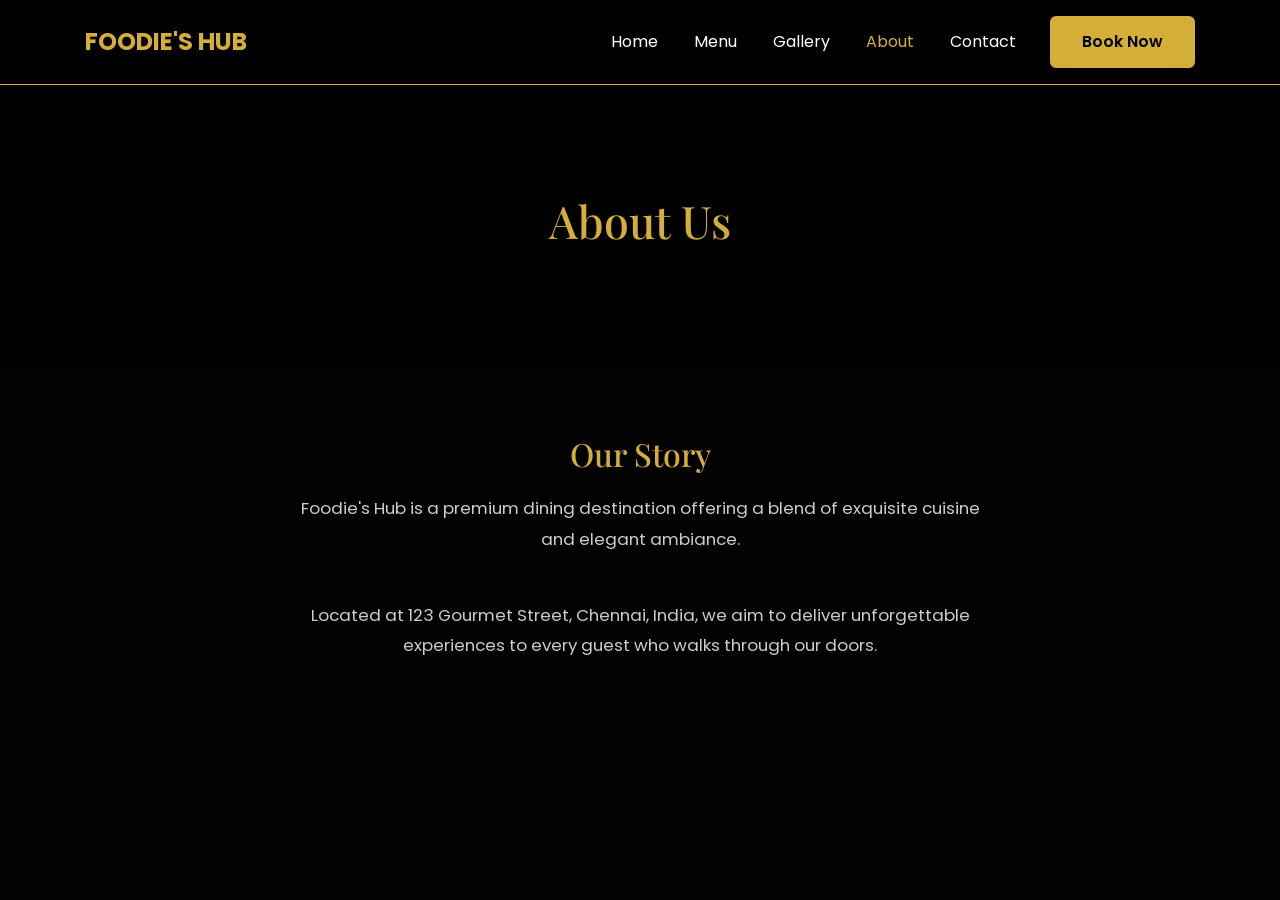
<file: about.html>
<!DOCTYPE html>
<html lang="en">
<head>
    <meta charset="UTF-8">
    <meta name="viewport" content="width=device-width, initial-scale=1.0">
    <title>About | Foodie's Hub</title>
    <link href="https://cdn.jsdelivr.net/npm/bootstrap@5.3.2/dist/css/bootstrap.min.css" rel="stylesheet">
    <link rel="stylesheet" href="css/style.css">
</head>
<body>

<nav class="navbar navbar-expand-lg navbar-dark">
    <div class="container">
        <a class="navbar-brand" href="index.html">FOODIE'S HUB</a>
        <button class="navbar-toggler" type="button" data-bs-toggle="collapse" data-bs-target="#nav">
            <span class="navbar-toggler-icon"></span>
        </button>
        <div class="collapse navbar-collapse" id="nav">
            <ul class="navbar-nav ms-auto align-items-center">
                <li class="nav-item"><a class="nav-link" href="index.html">Home</a></li>
                <li class="nav-item"><a class="nav-link" href="menu.html">Menu</a></li>
                <li class="nav-item"><a class="nav-link" href="gallery.html">Gallery</a></li>
                <li class="nav-item"><a class="nav-link active" href="about.html">About</a></li>
                <li class="nav-item"><a class="nav-link" href="contact.html">Contact</a></li>
                <li class="nav-item"><a class="btn btn-gold ms-lg-3" href="booking.html">Book Now</a></li>
            </ul>
        </div>
    </div>
</nav>

<div class="page-hero">
    <div class="container">
        <h1>About Us</h1>
    </div>
</div>

<div class="container section-padding">
    <div class="about-text">
        <h2>Our Story</h2>
        <p>Foodie's Hub is a premium dining destination offering a blend of exquisite cuisine and elegant ambiance.</p>
        <br>
        <p>Located at 123 Gourmet Street, Chennai, India, we aim to deliver unforgettable experiences to every guest who walks through our doors.</p>
    </div>
</div>

<script src="https://cdn.jsdelivr.net/npm/bootstrap@5.3.2/dist/js/bootstrap.bundle.min.js"></script>
<script src="js/script.js"></script>
</body>
</html>
</file>
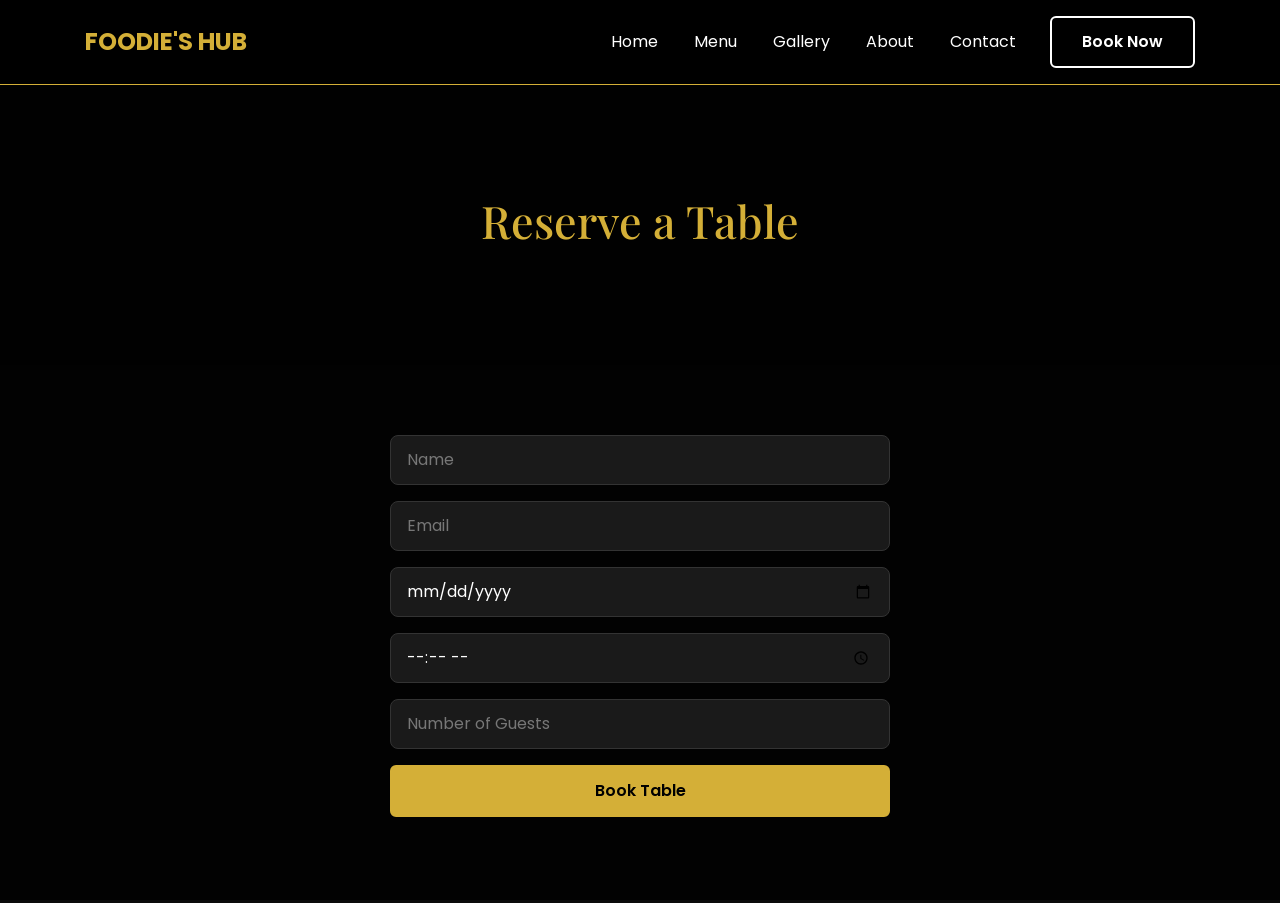
<file: booking.html>
<!DOCTYPE html>
<html lang="en">
<head>
    <meta charset="UTF-8">
    <meta name="viewport" content="width=device-width, initial-scale=1.0">
    <title>Booking | Foodie's Hub</title>
    <link href="https://cdn.jsdelivr.net/npm/bootstrap@5.3.2/dist/css/bootstrap.min.css" rel="stylesheet">
    <link rel="stylesheet" href="css/style.css">
</head>
<body>

<nav class="navbar navbar-expand-lg navbar-dark">
    <div class="container">
        <a class="navbar-brand" href="index.html">FOODIE'S HUB</a>
        <button class="navbar-toggler" type="button" data-bs-toggle="collapse" data-bs-target="#nav">
            <span class="navbar-toggler-icon"></span>
        </button>
        <div class="collapse navbar-collapse" id="nav">
            <ul class="navbar-nav ms-auto align-items-center">
                <li class="nav-item"><a class="nav-link" href="index.html">Home</a></li>
                <li class="nav-item"><a class="nav-link" href="menu.html">Menu</a></li>
                <li class="nav-item"><a class="nav-link" href="gallery.html">Gallery</a></li>
                <li class="nav-item"><a class="nav-link" href="about.html">About</a></li>
                <li class="nav-item"><a class="nav-link" href="contact.html">Contact</a></li>
                <li class="nav-item"><a class="btn btn-gold ms-lg-3 active" href="booking.html">Book Now</a></li>
            </ul>
        </div>
    </div>
</nav>

<div class="page-hero">
    <div class="container">
        <h1>Reserve a Table</h1>
    </div>
</div>

<div class="container section-padding">
    <form id="bookingForm" class="form-wrapper">
        <input id="bname" class="form-control mb-3" placeholder="Name">
        <input id="bemail" class="form-control mb-3" placeholder="Email">
        <input type="date" id="bdate" class="form-control mb-3">
        <input type="time" id="btime" class="form-control mb-3">
        <input type="number" id="bguests" class="form-control mb-3" placeholder="Number of Guests">
        <button type="submit" class="btn btn-gold w-100">Book Table</button>
    </form>
    <p id="bookingMsg" class="text-center mt-3"></p>
</div>

<script src="https://cdn.jsdelivr.net/npm/bootstrap@5.3.2/dist/js/bootstrap.bundle.min.js"></script>
<script src="js/script.js"></script>
</body>
</html>
</file>
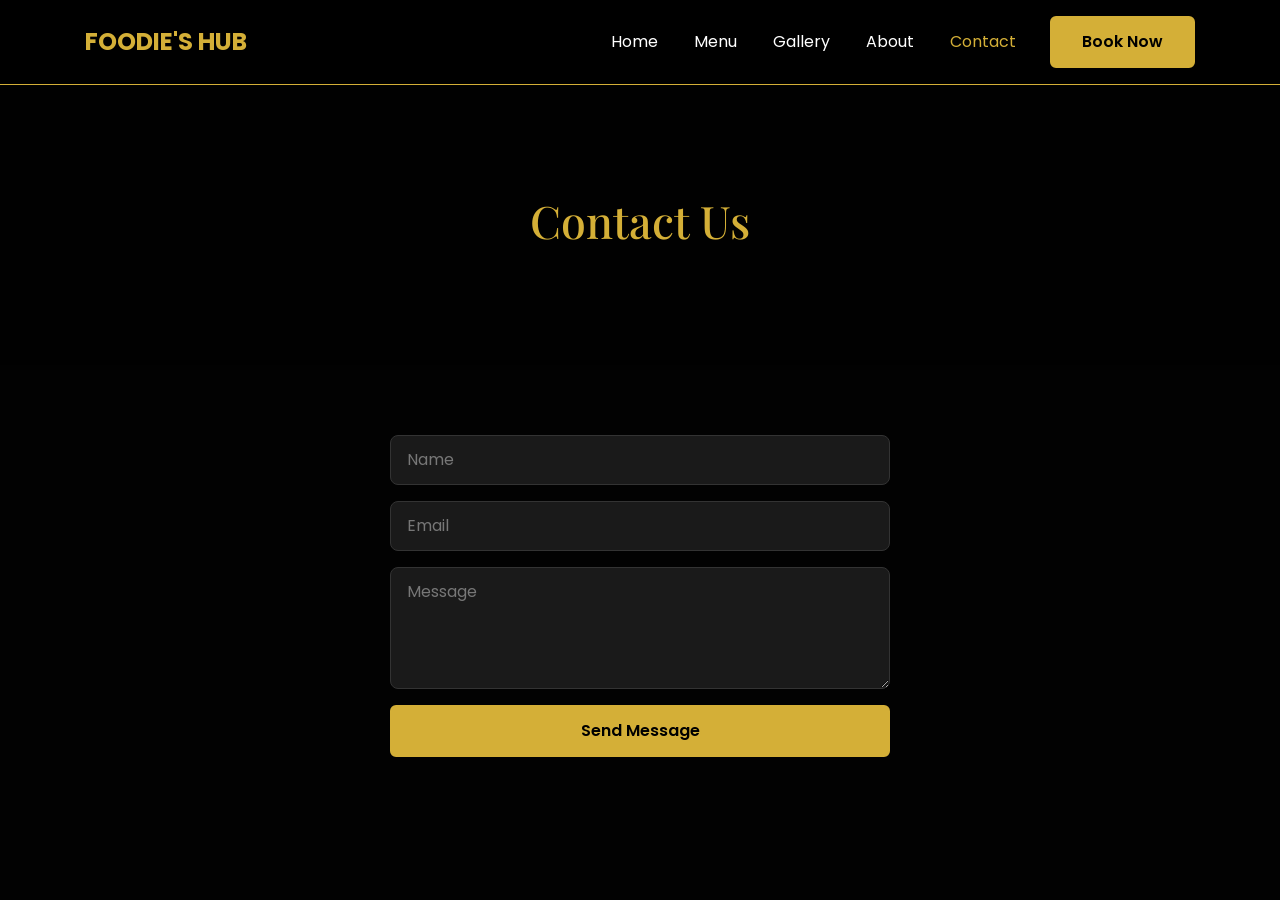
<file: contact.html>
<!DOCTYPE html>
<html lang="en">
<head>
    <meta charset="UTF-8">
    <meta name="viewport" content="width=device-width, initial-scale=1.0">
    <title>Contact | Foodie's Hub</title>
    <link href="https://cdn.jsdelivr.net/npm/bootstrap@5.3.2/dist/css/bootstrap.min.css" rel="stylesheet">
    <link rel="stylesheet" href="css/style.css">
</head>
<body>

<nav class="navbar navbar-expand-lg navbar-dark">
    <div class="container">
        <a class="navbar-brand" href="index.html">FOODIE'S HUB</a>
        <button class="navbar-toggler" type="button" data-bs-toggle="collapse" data-bs-target="#nav">
            <span class="navbar-toggler-icon"></span>
        </button>
        <div class="collapse navbar-collapse" id="nav">
            <ul class="navbar-nav ms-auto align-items-center">
                <li class="nav-item"><a class="nav-link" href="index.html">Home</a></li>
                <li class="nav-item"><a class="nav-link" href="menu.html">Menu</a></li>
                <li class="nav-item"><a class="nav-link" href="gallery.html">Gallery</a></li>
                <li class="nav-item"><a class="nav-link" href="about.html">About</a></li>
                <li class="nav-item"><a class="nav-link active" href="contact.html">Contact</a></li>
                <li class="nav-item"><a class="btn btn-gold ms-lg-3" href="booking.html">Book Now</a></li>
            </ul>
        </div>
    </div>
</nav>

<div class="page-hero">
    <div class="container">
        <h1>Contact Us</h1>
    </div>
</div>

<div class="container section-padding">
    <form id="contactForm" class="form-wrapper">
        <input id="name" class="form-control mb-3" placeholder="Name">
        <input id="email" class="form-control mb-3" placeholder="Email">
        <textarea id="message" class="form-control mb-3" rows="4" placeholder="Message"></textarea>
        <button type="submit" class="btn btn-gold w-100">Send Message</button>
    </form>
    <p id="formMsg" class="text-center mt-3"></p>
</div>

<script src="https://cdn.jsdelivr.net/npm/bootstrap@5.3.2/dist/js/bootstrap.bundle.min.js"></script>
<script src="js/script.js"></script>
</body>
</html>
</file>
<file: css/style.css>
@import url('https://fonts.googleapis.com/css2?family=Poppins:wght@300;400;500&family=Playfair+Display:wght@600&display=swap');

/* 1. CORE LAYOUT */
* { box-sizing: border-box; margin: 0; padding: 0; }

body {
  font-family: 'Poppins', sans-serif;
  background-color: #0b0b0b;
  background-image: linear-gradient(rgba(0,0,0,0.82), rgba(0,0,0,0.82)),
                    url('https://images.unsplash.com/photo-1517248135467-4c7edcad34c4?auto=format&fit=crop&w=1920');
  background-size: cover;
  background-position: center top;
  background-attachment: fixed;
  color: #fff;
  line-height: 1.6;
  overflow-x: hidden;
}

.container {
  max-width: 1140px;
  margin: 0 auto;
  padding: 0 15px;
}

/* 2. NAVIGATION */
.navbar {
  background: rgba(0, 0, 0, 0.98) !important;
  border-bottom: 1px solid #d4af37;
  padding: 1rem 0;
  position: sticky;
  top: 0;
  z-index: 1000;
}

.navbar-brand {
  color: #d4af37 !important;
  font-weight: bold;
  font-size: 1.5rem;
  text-transform: uppercase;
}

.nav-link {
  color: #fff !important;
  margin: 0 10px;
  transition: 0.3s;
}

.nav-link:hover, .nav-link.active {
  color: #d4af37 !important;
}

/* 3. HERO - INDEX */
.hero {
  min-height: 80vh;
  background: linear-gradient(rgba(0,0,0,0.6), rgba(0,0,0,0.8)), 
              url('https://images.unsplash.com/photo-1517248135467-4c7edcad34c4?auto=format&fit=crop&w=1920');
  background-size: cover;
  background-position: center;
  display: flex;
  align-items: center;
  justify-content: center;
  text-align: center;
}

/* 4. PAGE HERO - All inner pages */
.page-hero {
  min-height: 280px;
  background: linear-gradient(rgba(0,0,0,0.55), rgba(0,0,0,0.75)),
              url('https://images.unsplash.com/photo-1517248135467-4c7edcad34c4?auto=format&fit=crop&w=1920');
  background-size: cover;
  background-position: center;
  display: flex;
  align-items: center;
  justify-content: center;
  text-align: center;
}

.page-hero h1 {
  font-family: 'Playfair Display', serif;
  color: #d4af37;
  font-size: 2.8rem;
}

/* 5. BUTTONS */
.btn-gold {
  background: #d4af37;
  color: #000;
  border: 2px solid #d4af37;
  font-weight: 600;
  padding: 12px 30px;
  transition: 0.3s;
  text-decoration: none;
  display: inline-block;
}

.btn-gold:hover {
  background: transparent;
  color: #d4af37;
}

/* 6. LUXURY CARDS (Index, Gallery) */
.luxury-card {
  background: #1a1a1a;
  border: 1px solid #333;
  border-radius: 12px;
  overflow: hidden;
  height: 100%;
  transition: 0.4s ease;
}

.luxury-card:hover {
  border-color: #d4af37;
  transform: translateY(-6px);
  box-shadow: 0 10px 30px rgba(212, 175, 55, 0.1);
}

.card-white {
  background: #fff;
  color: #000;
  padding: 40px 20px;
  text-align: center;
  font-weight: 600;
  display: flex;
  align-items: center;
  justify-content: center;
  min-height: 140px;
}

.card-white:hover {
  background: #d4af37;
  color: #fff;
}

/* 7. GALLERY IMAGES */
.img-standard {
  width: 100%;
  height: 220px;
  object-fit: cover;
  display: block;
  cursor: pointer;
  transition: 0.3s ease;
}

.img-standard:hover {
  opacity: 0.85;
}

/* 8. MENU CARDS */
.menu-card {
  background: #1a1a1a;
  border: 1px solid #333;
  border-radius: 12px;
  overflow: hidden;
  transition: 0.4s ease;
}

.menu-card:hover {
  border-color: #d4af37;
  transform: translateY(-6px);
  box-shadow: 0 10px 30px rgba(212, 175, 55, 0.1);
}

.menu-img-container {
  width: 100%;
  height: 200px;
  overflow: hidden;
}

.menu-img {
  width: 100%;
  height: 100%;
  object-fit: cover;
  display: block;
}

.menu-body {
  padding: 16px 20px;
  text-align: center;
}

.menu-body h5 {
  font-family: 'Playfair Display', serif;
  color: #fff;
  margin-bottom: 6px;
  font-size: 1.1rem;
}

.price-tag {
  color: #d4af37;
  font-weight: 600;
  font-size: 1rem;
  margin: 0;
}

/* 9. LIGHTBOX */
#lightbox {
  position: fixed;
  top: 0; left: 0; width: 100%; height: 100%;
  background: rgba(0,0,0,0.95);
  display: none;
  z-index: 10001;
  align-items: center;
  justify-content: center;
  cursor: pointer;
}

#lightbox img {
  max-width: 90%;
  max-height: 80%;
  border: 2px solid #d4af37;
  border-radius: 8px;
}

/* 10. ABOUT / CONTACT / BOOKING SECTIONS */
.section-padding { padding: 70px 0; }
.section { padding: 70px 0; }

.text-gold { color: #d4af37; }

.about-text {
  max-width: 700px;
  margin: 0 auto;
  text-align: center;
  color: #ccc;
  font-size: 1.05rem;
  line-height: 1.8;
}

.about-text h2 {
  font-family: 'Playfair Display', serif;
  color: #d4af37;
  margin-bottom: 20px;
  font-size: 2rem;
}

/* 11. FORMS */
.form-wrapper {
  max-width: 500px;
  margin: 0 auto;
}

.form-control {
  background: #1a1a1a !important;
  border: 1px solid #333 !important;
  color: #fff !important;
  padding: 12px 16px;
  border-radius: 8px;
}

.form-control:focus {
  border-color: #d4af37 !important;
  box-shadow: 0 0 0 2px rgba(212,175,55,0.15) !important;
  outline: none;
}

.form-control::placeholder {
  color: #777 !important;
}

#formMsg, #bookingMsg {
  color: #d4af37;
  font-weight: 500;
}

/* 12. MENU TABLE */
.menu-table-wrapper {
  overflow-x: auto;
  border-radius: 12px;
  border: 1px solid #333;
}

.menu-table {
  width: 100%;
  border-collapse: collapse;
  background: rgba(20, 20, 20, 0.85);
}

.menu-table thead tr {
  background: #d4af37;
  color: #000;
}

.menu-table thead th {
  padding: 14px 20px;
  font-weight: 600;
  font-size: 0.95rem;
  text-align: left;
  letter-spacing: 0.5px;
}

.menu-table tbody tr {
  border-bottom: 1px solid #2a2a2a;
  transition: background 0.2s;
}

.menu-table tbody tr:hover {
  background: rgba(212, 175, 55, 0.07);
}

.menu-table td {
  padding: 14px 20px;
  vertical-align: middle;
  color: #e0e0e0;
  font-size: 0.95rem;
}

.menu-table td.price {
  color: #d4af37;
  font-weight: 600;
  white-space: nowrap;
}

.menu-table .thumb {
  width: 64px;
  height: 52px;
  object-fit: cover;
  border-radius: 8px;
  border: 1px solid #333;
  display: block;
}

.menu-section-label {
  font-family: 'Playfair Display', serif;
  color: #d4af37;
  font-size: 1.3rem;
  margin: 40px 0 14px;
  padding-bottom: 8px;
  border-bottom: 1px solid #2a2a2a;
}
</file>
